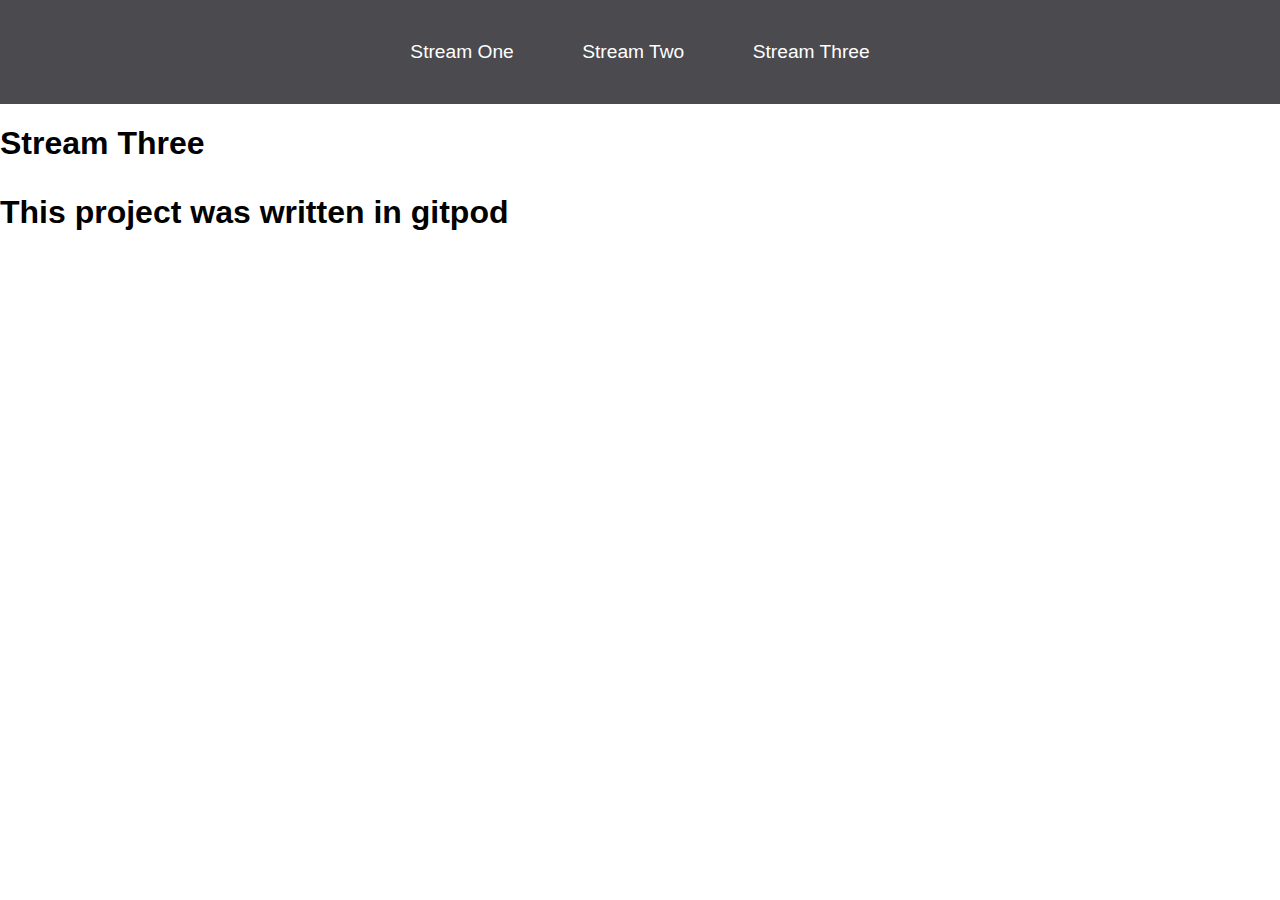
<file: stream-three.html>
<!DOCTYPE html>
<html lang="en">
<head>
    <meta charset="UTF-8">
    <meta http-equiv="X-UA-Compatible" content="IE=edge">
    <meta name="viewport" content="width=device-width, initial-scale=1.0">
    <link rel="stylesheet" href="css/style.css">
    <title>Hello World</title>
</head>
<body>
    <nav>
        <ul>
            <li><a href="index.html">Stream One</a></li>
            <li><a href="stream-two.html">Stream Two</a></li>
            <li><a href="stream-three.html">Stream Three</a></li>
        </ul>
    </nav>
    <h1>Stream Three<h1>
    <p>This project was written in gitpod</p>
  
</body>
</html>
</file>
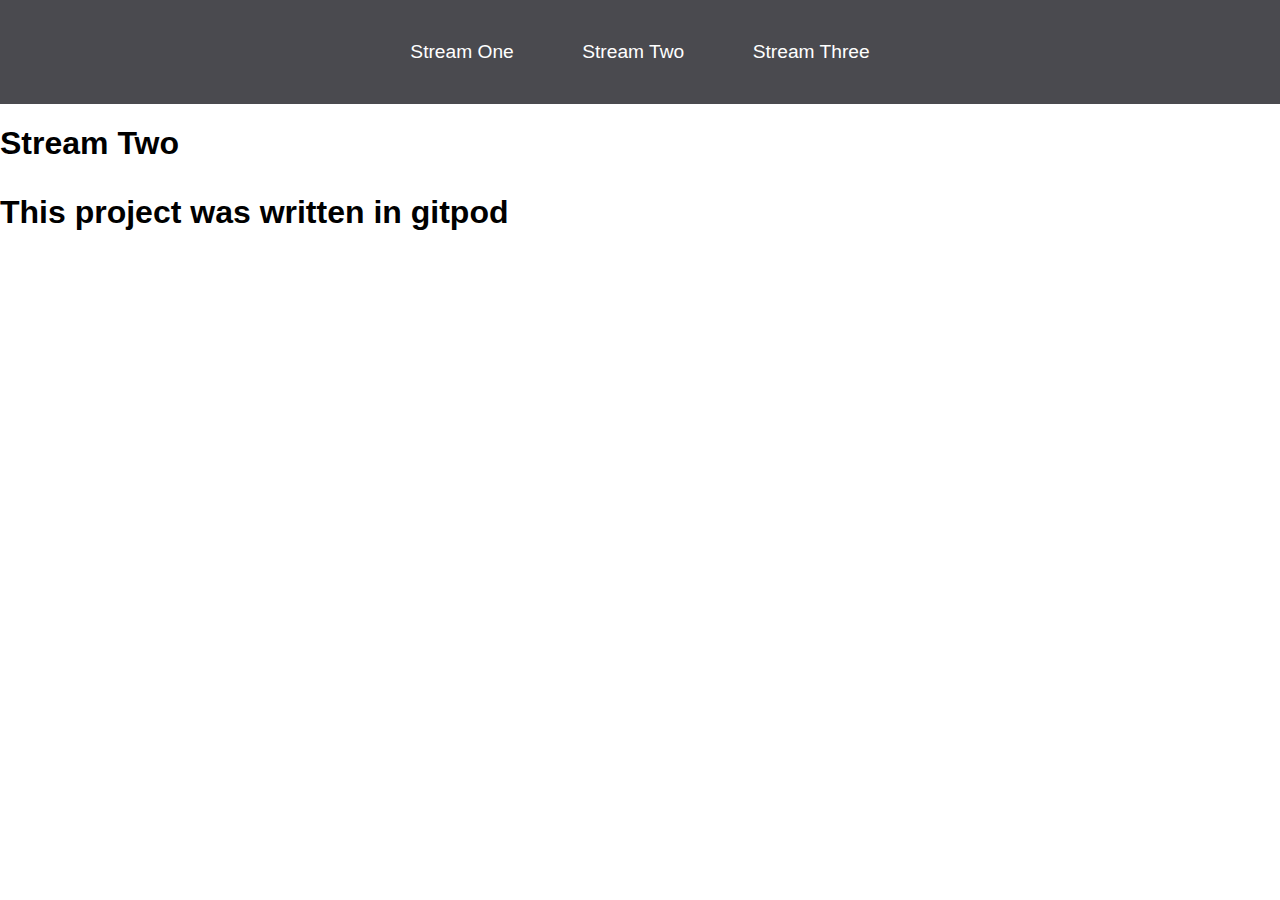
<file: stream-two.html>
<!DOCTYPE html>
<html lang="en">
<head>
    <meta charset="UTF-8">
    <meta http-equiv="X-UA-Compatible" content="IE=edge">
    <meta name="viewport" content="width=device-width, initial-scale=1.0">
    <link rel="stylesheet" href="css/style.css">
    <title>Hello World</title>
</head>
<body>
    <nav>
        <ul>
            <li><a href="index.html">Stream One</a></li>
            <li><a href="stream-two.html">Stream Two</a></li>
            <li><a href="stream-three.html">Stream Three</a></li>
        </ul>
    </nav>
    <h1>Stream Two<h1>
    <p>This project was written in gitpod</p>
  
</body>
</html>
</file>
<file: css/style.css>
body{
   margin: 0;
   padding: 0;
   font-family: 'Oswald', sans-serif;
}
nav ul{
    list-style: none;
    background-color: #4a4a4f;
    text-align: center;
    padding: 0;
    margin: 0;
}
nav li{
    font-size: 1.2em;
    line-height: 40px;
    height: 40px;
    display: inline-block;
    margin: 2.5%;
}
nav a{
    text-decoration: none;
    color: #fff;
    display: block;
}

nav a:hover{
    background-color: #fff;
    color: #4a4a4f;

}
.card{
    float: left;
    width: 20%;
    margin-left: 10%;

}
.card a {
    text-align: center;

}
img{
    width: 100%;
    height: 180px;
}

h2{
    text-align: center;
}
</file>
